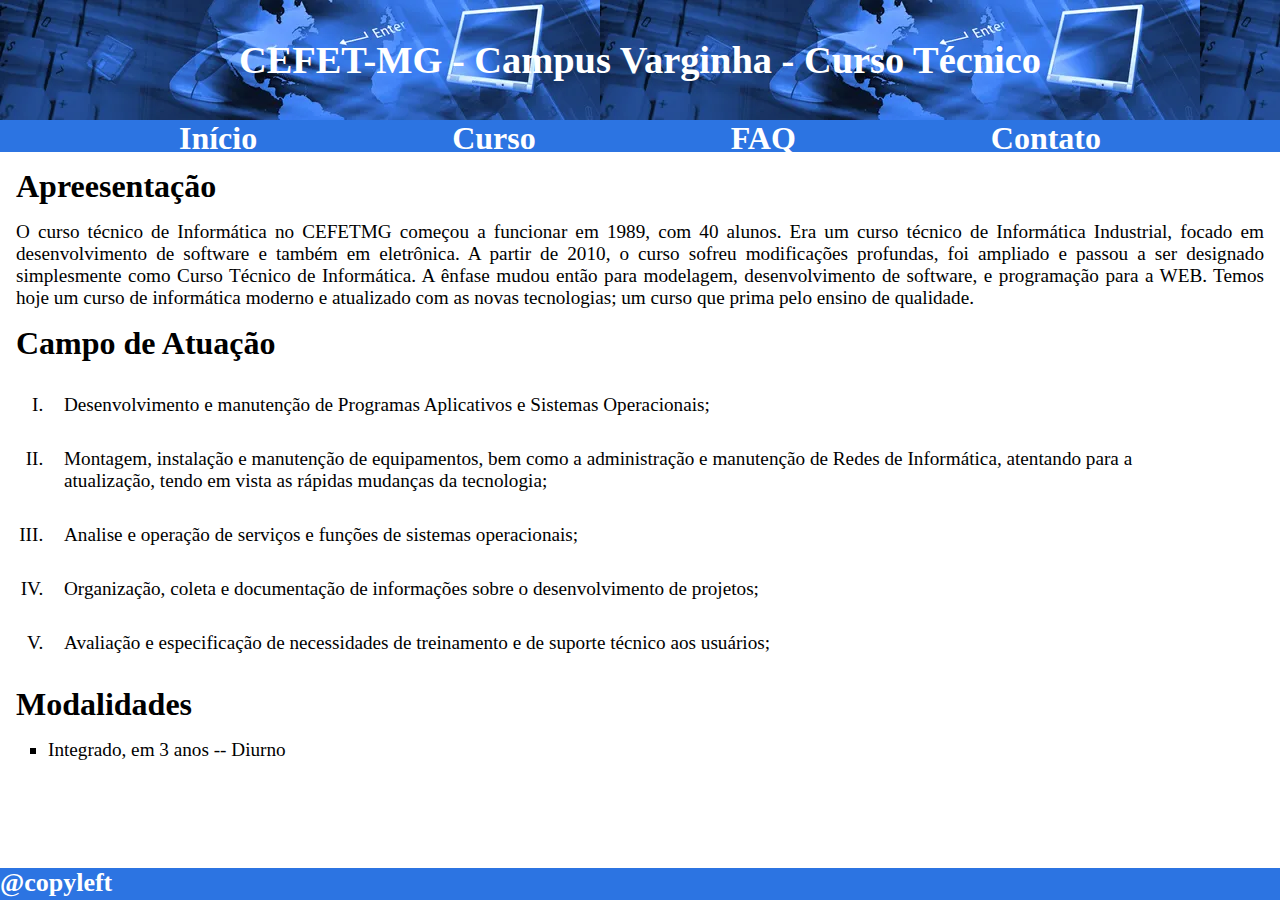
<file: index.html>
<!DOCTYPE html>
<html lang="pt-BR">

<head>
    <meta charset="UTF-8">
    <meta name="viewport" content="width=device-width, initial-scale=1.0">
    <link rel="stylesheet" href="style.css">
    <title>Curso</title>
</head>

<body>

    <header>
        <section class="titulo">
            <h1>CEFET-MG - Campus Varginha - Curso Técnico</h1>
        </section>
        <section class="atalhos">
            <a href="index.html">
                <h1>Início</h1>
            </a>
            <a href="curso.html">
                <h1>Curso</h1>
            </a>
            <a href="faq.html">
                <h1>FAQ</h1>
            </a>
            <a href="contato.html">
                <h1>Contato</h1>
            </a>
        </section>
    </header>

    <main class="principal">
        <h1>Apreesentação</h1>

        <h2> O curso técnico de Informática no CEFETMG começou a funcionar em 1989, com 40 alunos.
            Era um curso técnico de Informática Industrial, focado em desenvolvimento de software e
            também em eletrônica. A partir de 2010, o curso sofreu modificações profundas, foi ampliado
            e passou a ser designado simplesmente como Curso Técnico de Informática. A ênfase mudou
            então para modelagem, desenvolvimento de software, e programação para a WEB. Temos hoje
            um curso de informática moderno e atualizado com as novas tecnologias; um curso que prima
            pelo ensino de qualidade.</h2>

        <h1>Campo de Atuação</h1>

        <ol type="I">
            <li> Desenvolvimento e manutenção de Programas Aplicativos e Sistemas Operacionais;</li>
            <li> Montagem, instalação e manutenção de equipamentos, bem como a administração e manutenção de Redes de
                Informática, atentando para a atualização, tendo em vista as rápidas mudanças da tecnologia;</li>
            <li> Analise e operação de serviços e funções de sistemas operacionais;</li>
            <li> Organização, coleta e documentação de informações sobre o desenvolvimento de projetos;</li>
            <li> Avaliação e especificação de necessidades de treinamento e de suporte técnico aos usuários;</li>
        </ol>


        <h1>Modalidades</h1>

        <ul type="square">
            <li> Integrado, em 3 anos -- Diurno</li>
        </ul>

    </main>

    <footer>
        <h1>@copyleft</h1>
    </footer>

</body>

</html>
</file>
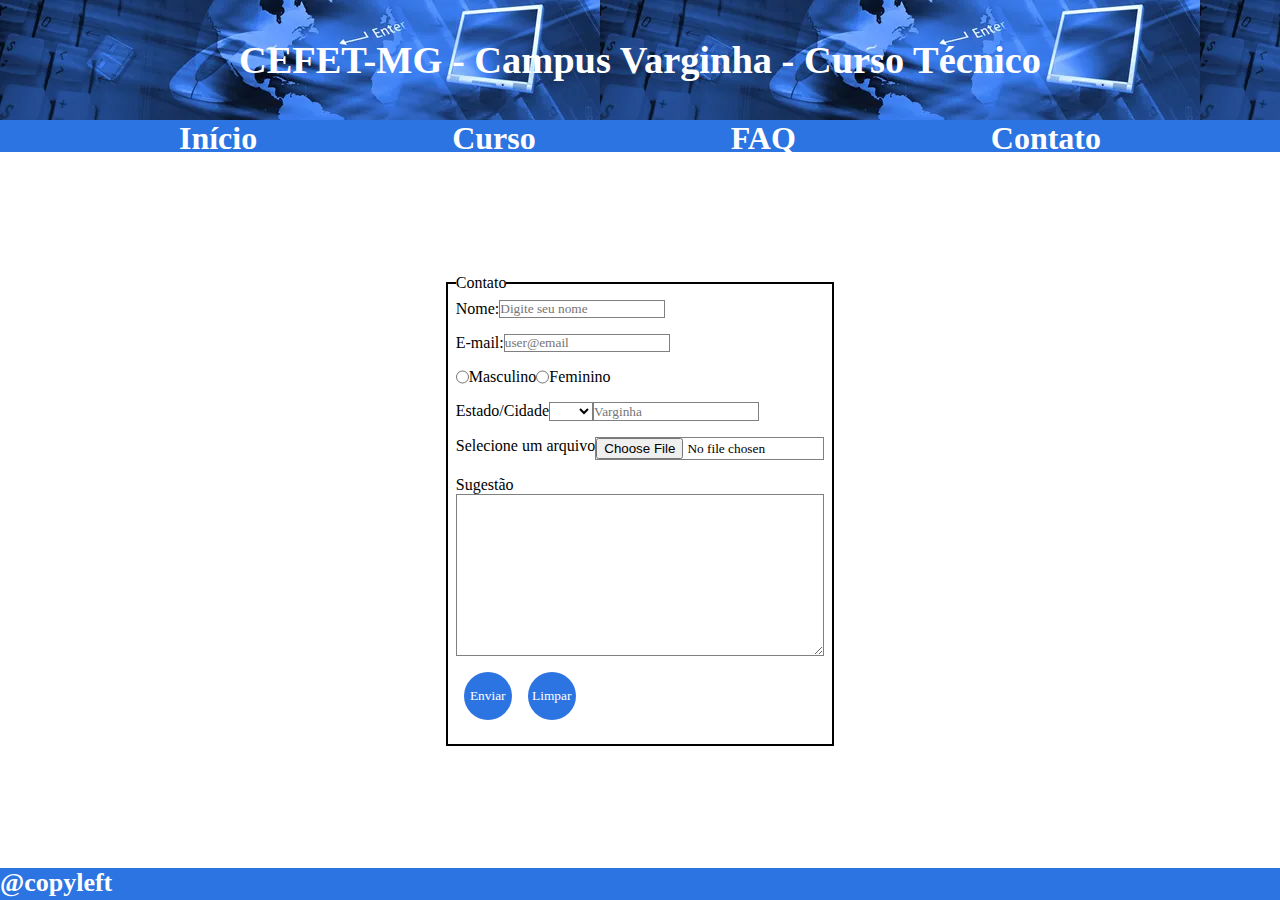
<file: contato.html>
<!DOCTYPE html>
<html lang="pt-BR">
<head>
    <meta charset="UTF-8">
    <meta name="viewport" content="width=device-width, initial-scale=1.0">
    <link rel="stylesheet" href="style.css">
    <title>Document</title>
</head>
<body>
    <header>
        <section class="titulo">
            <h1>CEFET-MG - Campus Varginha - Curso Técnico</h1>
        </section>
        <section class="atalhos">
            <a href="index.html">
                <h1>Início</h1>
            </a>
            <a href="curso.html">
                <h1>Curso</h1>
            </a>
            <a href="faq.html">
                <h1>FAQ</h1>
            </a>
            <a href="contato.html">
                <h1>Contato</h1>
            </a>
        </section>
    </header>

    <main class="contato-main">
        <form action="" method="post" enctype="multipart/form-data">
            <fieldset>

                <legend>Contato</legend>
                <div>
                    <label for="nome">Nome: </label>
                    <input type="text" name="nome" id="nome" placeholder="Digite seu nome">
                </div>

                <div>
                    <label for="email">E-mail: </label>
                    <input type="email" name="email" id="nome" placeholder="user@email">
                </div>

                <div>
                    <input type="radio" name="sexo" value="M" id="masculino">
                    <label for="masculino"> Masculino</label>
                    <input type="radio" name="sexo" value="F" id="feminino">
                    <label for="feminino"> Feminino</label>
                </div>

                <div>
                    <label for="estado">Estado/Cidade</label>
                    <select name="estado" id="estado">
                        <option value=""></option>
                        <option value="MG">MG</option>
                        <option value="RJ">RJ</option>
                        <option value="SP">SP</option>
                    </select>
                    <input type="text" name="cidade" placeholder="Varginha">
                </div>
            
                <div>
                    <label for="arquivo">Selecione um arquivo </label>
                    <input type="file" name="arquivo" id="arquivo">
                </div>

                <label for="sugestao">Sugestão</label>
                <textarea name="sugestao" id="sugestao" cols="10" rows="10"></textarea>

                <div class="botoes">
                    <button type="submit">Enviar</button>
                    <button type="reset">Limpar</button>
                </div>
            </fieldset>
        </form>
    </main>

    <footer>
        <h1>@copyleft</h1>
    </footer>
    
</body>
</html>
</file>
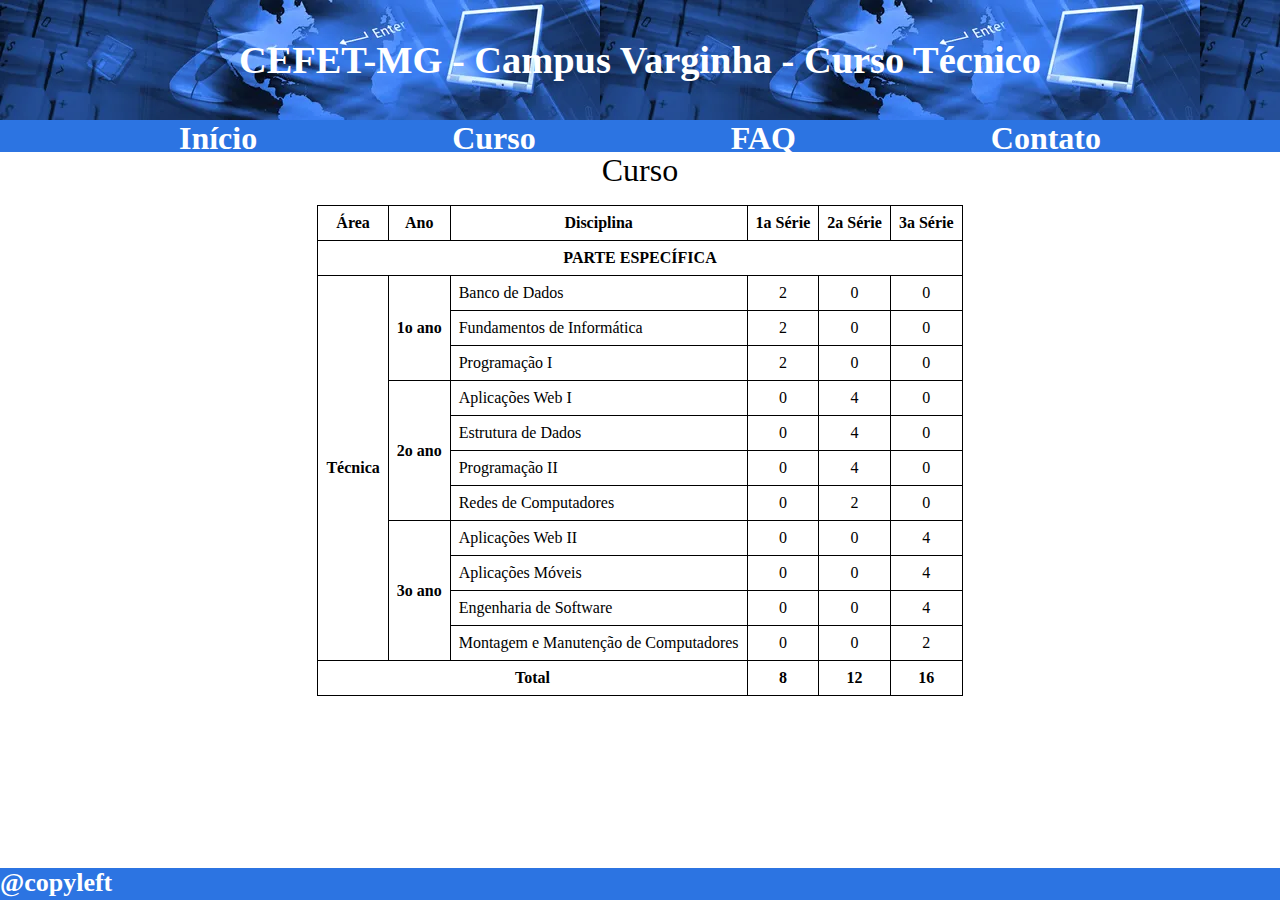
<file: curso.html>
<!DOCTYPE html>
<html lang="pt-BR">
<head>
    <meta charset="UTF-8">
    <meta name="viewport" content="width=device-width, initial-scale=1.0">
    <link rel="stylesheet" href="style.css">
    <title>Curso</title>
</head>
<body>
    
    <header>
        <section class="titulo">
            <h1>CEFET-MG - Campus Varginha - Curso Técnico</h1>
        </section>
        <section class="atalhos">
            <a href="index.html">
                <h1>Início</h1>
            </a>
            <a href="curso.html">
                <h1>Curso</h1>
            </a>
            <a href="faq.html">
                <h1>FAQ</h1>
            </a>
            <a href="contato.html">
                <h1>Contato</h1>
            </a>
        </section>
    </header>
    <main class="curso">
        <h1>Curso</h1>
        <table>
            <tr>
                <th>Área</th>
                <th>Ano</th>
                <th>Disciplina</th>
                <th>1a Série</th>
                <th>2a Série</th>
                <th>3a Série</th>
            </tr>
            <tr>
                <th colspan="6">PARTE ESPECÍFICA</th>
            </tr>
            <tr>
                <th rowspan="11">Técnica</th>
                <th rowspan="3">1o ano</th>
                <td class="materia">Banco de Dados</td>
                <td>2</td>
                <td>0</td>
                <td>0</td>
            </tr>
            <tr>
                <td class="materia">Fundamentos de Informática</td>
                <td>2</td>
                <td>0</td>
                <td>0</td>
            </tr>
            <tr>
                <td class="materia">Programação I</td>
                <td>2</td>
                <td>0</td>
                <td>0</td>
            </tr>
            <tr>
                <th rowspan="4">2o ano</th>
                <td class="materia">Aplicações Web I</td>
                <td>0</td>
                <td>4</td>
                <td>0</td>
            </tr>
            <tr>
                <td class="materia">Estrutura de Dados</td>
                <td>0</td>
                <td>4</td>
                <td>0</td>
            </tr>
            <tr>
                <td class="materia">Programação II</td>
                <td>0</td>
                <td>4</td>
                <td>0</td>
            </tr>
            <tr>
                <td class="materia">Redes de Computadores</td>
                <td>0</td>
                <td>2</td>
                <td>0</td>
            </tr>
            <tr>
                <th rowspan="4">3o ano</th>
                <td class="materia">Aplicações Web II</td>
                <td>0</td>
                <td>0</td>
                <td>4</td>
            </tr>
            <tr>
                <td class="materia">Aplicações Móveis</td>
                <td>0</td>
                <td>0</td>
                <td>4</td>
            </tr>
            <tr>
                <td class="materia">Engenharia de Software</td>
                <td>0</td>
                <td>0</td>
                <td>4</td>
            </tr>
            <tr>
                <td class="materia">Montagem e Manutenção de Computadores</td>
                <td>0</td>
                <td>0</td>
                <td>2</td>
            </tr>
            <tr>
                <th colspan="3">Total</th>
                <th>8</th>
                <th>12</th>
                <th>16</th>
            </tr>
        </table>


    </main>
    <footer>
        <h1>@copyleft</h1>
    </footer>

</body>
</file>
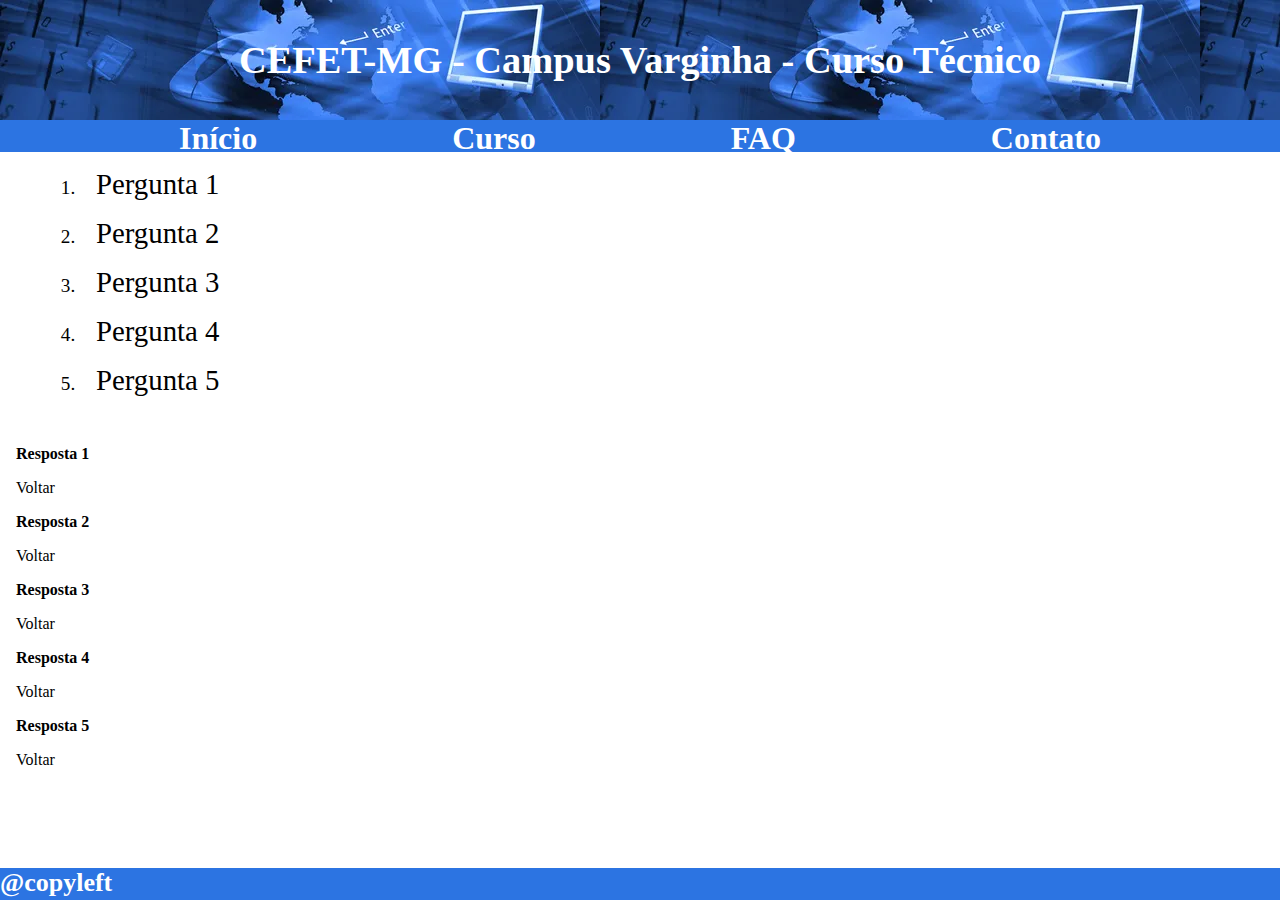
<file: faq.html>
<!DOCTYPE html>
<html lang="pt-BR">

<head>
    <meta charset="UTF-8">
    <meta name="viewport" content="width=device-width, initial-scale=1.0">
    <link rel="stylesheet" href="style.css">
    <title>Curso</title>
</head>

<body>

    <header>
        <section class="titulo">
            <h1>CEFET-MG - Campus Varginha - Curso Técnico</h1>
        </section>
        <section class="atalhos">
            <a href="index.html">
                <h1>Início</h1>
            </a>
            <a href="curso.html">
                <h1>Curso</h1>
            </a>
            <a href="faq.html">
                <h1>FAQ</h1>
            </a>
            <a href="contato.html">
                <h1>Contato</h1>
            </a>
        </section>
    </header>
    <main class="toldo" id="toldo">
        <div>
            <ol>

                <li>
                    <h2><a href="#r1">Pergunta 1</a></h2>
                </li>
                <li>
                    <h2><a href="#r2">Pergunta 2</a></h2>
                </li>
                <li>
                    <h2><a href="#r3">Pergunta 3</a></h2>
                </li>
                <li>
                    <h2><a href="#r4">Pergunta 4</a></h2>
                </li>
                <li>
                    <h2><a href="#r5">Pergunta 5</a></h2>
                </li>

            </ol>
        </div>

        <p id="r1"><b>Resposta 1</b></p>
        <a href="#toldo">Voltar</a>
        <p id="r2"><b>Resposta 2</b></p>
        <a href="#toldo">Voltar</a>
        <p id="r3"><b>Resposta 3</b></p>
        <a href="#toldo">Voltar</a>
        <p id="r4"><b>Resposta 4</b></p>
        <a href="#toldo">Voltar</a>
        <p id="r5"><b>Resposta 5</b></p>
        <a href="#toldo">Voltar</a>
    </main>
    <footer>
        <h1>@copyleft</h1>
    </footer>

</body>
</file>
<file: style.css>
* {
    margin: 0;
    border: 0;
    padding: 0;
    font-family: Georgia, 'Times New Roman', Times, serif;
}

:root{
    --azul: #2c74e2;
}



header{
    color: white;
    display: flex;
    flex-direction: column;
}
.titulo{
    display: flex;
    align-items: center;
    justify-content: center;
    align-items: center;
    height: 120px;
    background-image: url("banner.jpeg");
    font-size: larger;
    font-weight: 200;
}

.atalhos{
    height: 2rem;
    background-color: var(--azul);
    display: flex;
    justify-content: space-evenly;
}
.atalhos a{
    color: white;
    text-decoration: none;
}

footer{
    color: white;
    background-color: var(--azul);
    font-size: small;
    height: 2rem;
}

main {
    display: flex;
    flex-direction: column;
    min-height: calc(100vh - 120px - 4rem);
}

.contato-main {
    justify-content: center;
    align-items: center;
}

.principal h1 {
    font-weight: 800;
    padding: 1rem 1rem;
}

.principal h2 {
    font-size: larger;
    text-align: justify;
    text-justify: inter-word;
    font-weight: 100;
    padding: 0 1rem;
}

.principal ul, ol {
    font-size: larger;
    font-weight: 100;
    padding: 0 3rem;
}

.principal ol li{
    padding: 1rem;
}

fieldset{
    margin: 5rem;
    padding: 0.5rem;
    border: 2px solid black;
    width: fit-content;
    display: flex;
    flex-direction: column;
}

select{
    border: 1px solid gray;
    background-color: white;
}

input {
    border: 1px solid gray;
}

textarea {
    border: 1px solid gray;
    margin-bottom: 1rem;
}

div {
    margin-bottom: 1rem;
    display: flex;
    flex-direction: row;
}

.botoes button {
    margin: 0 0.5rem;
    background-color: #2c74e2;
    color: white;
    height: 3rem;
    width: 3rem;
    border-radius: 50%;
}


.toldo {
    display: block;
}

.toldo div, p, a{
    padding: 0 1rem;
    font-weight: normal;
    text-decoration: none;
    color: black;
}

.toldo div p{
    font-weight: 800;
}

.toldo div li{
    margin: 1rem;
}

.toldo p{
    padding: 1rem;
}

.toldo div a{
    font-weight: normal;
    text-decoration: none;
    color: black;
}

.curso {
    display: flex;
    flex-direction: column;
    align-items: center;
}

.curso h1 {
    font-weight: 100;
    margin-bottom: 1rem;
}


table, td, tr, th {
    width: max-content;
    border: 1px solid black;
    border-collapse: collapse;
    padding: 0.5rem;
}

td {
    text-align: center;
}

.materia {
    text-align: left;
}
</file>
